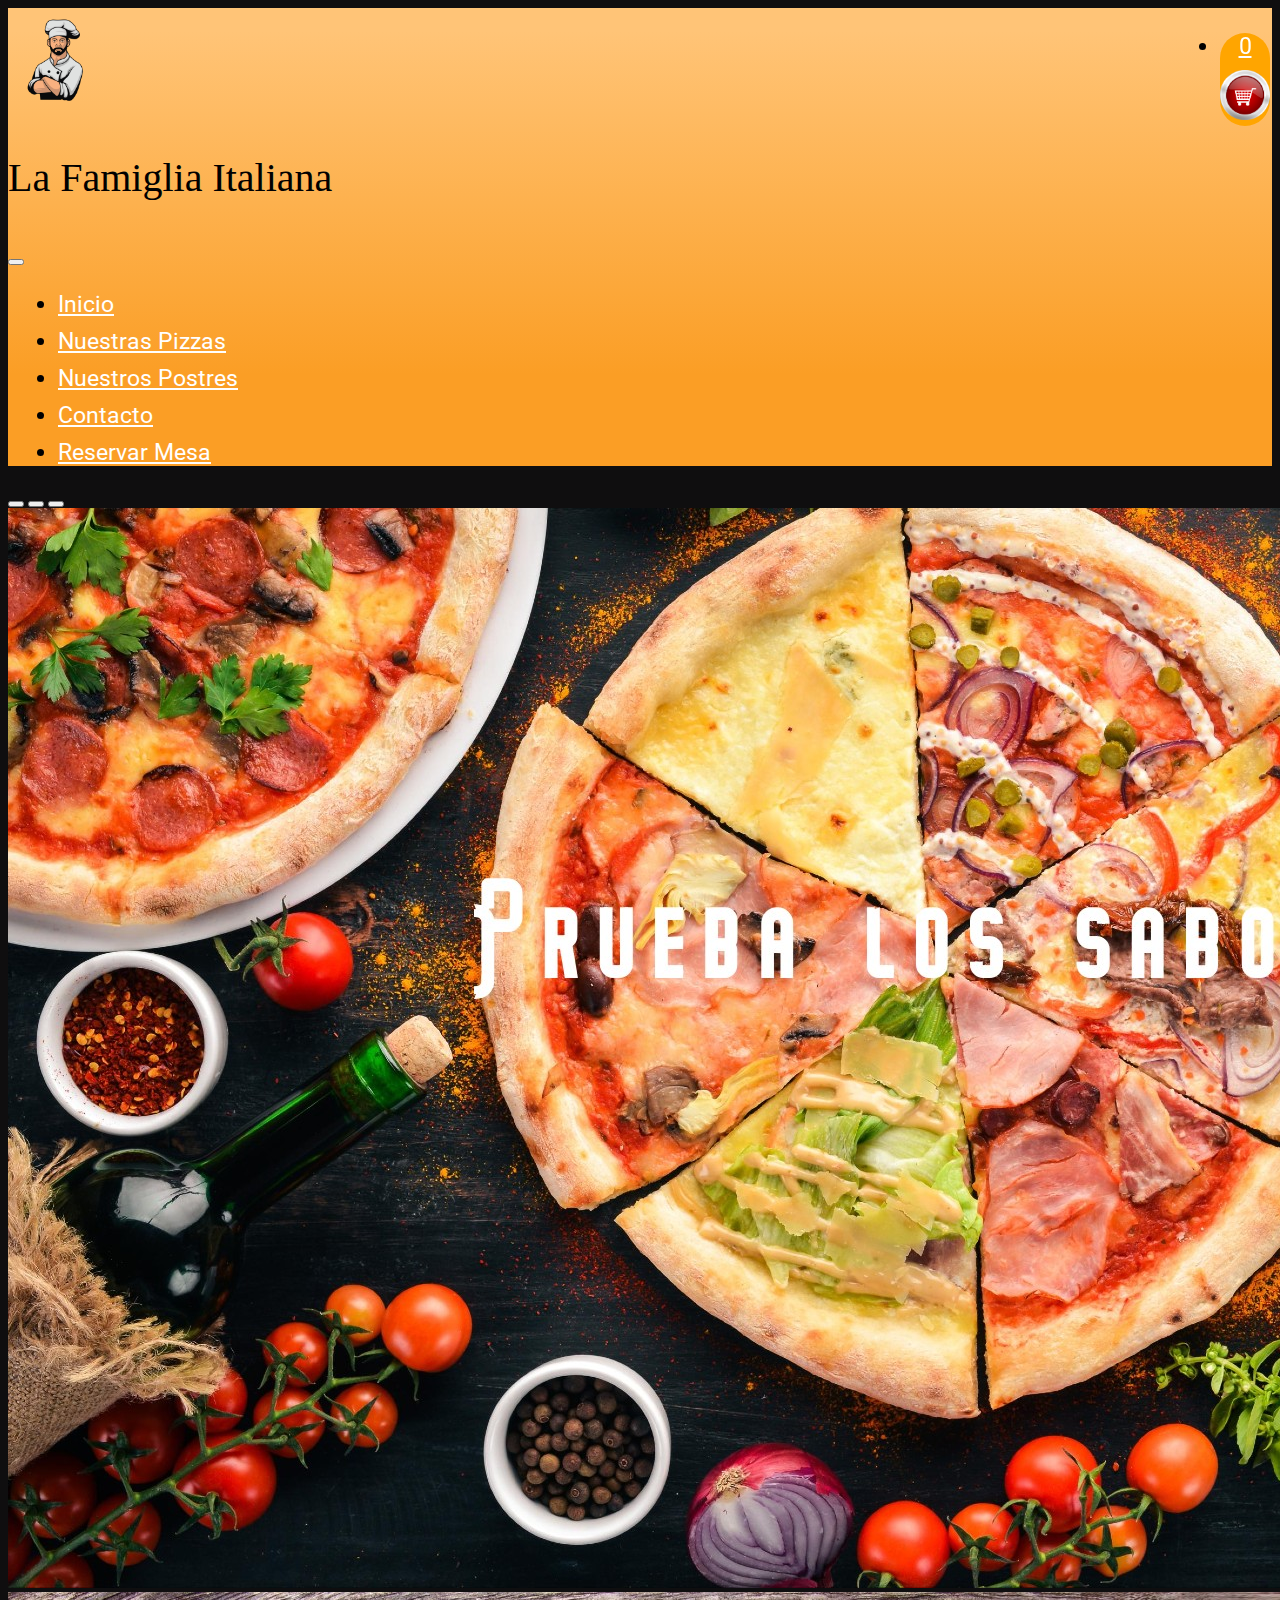
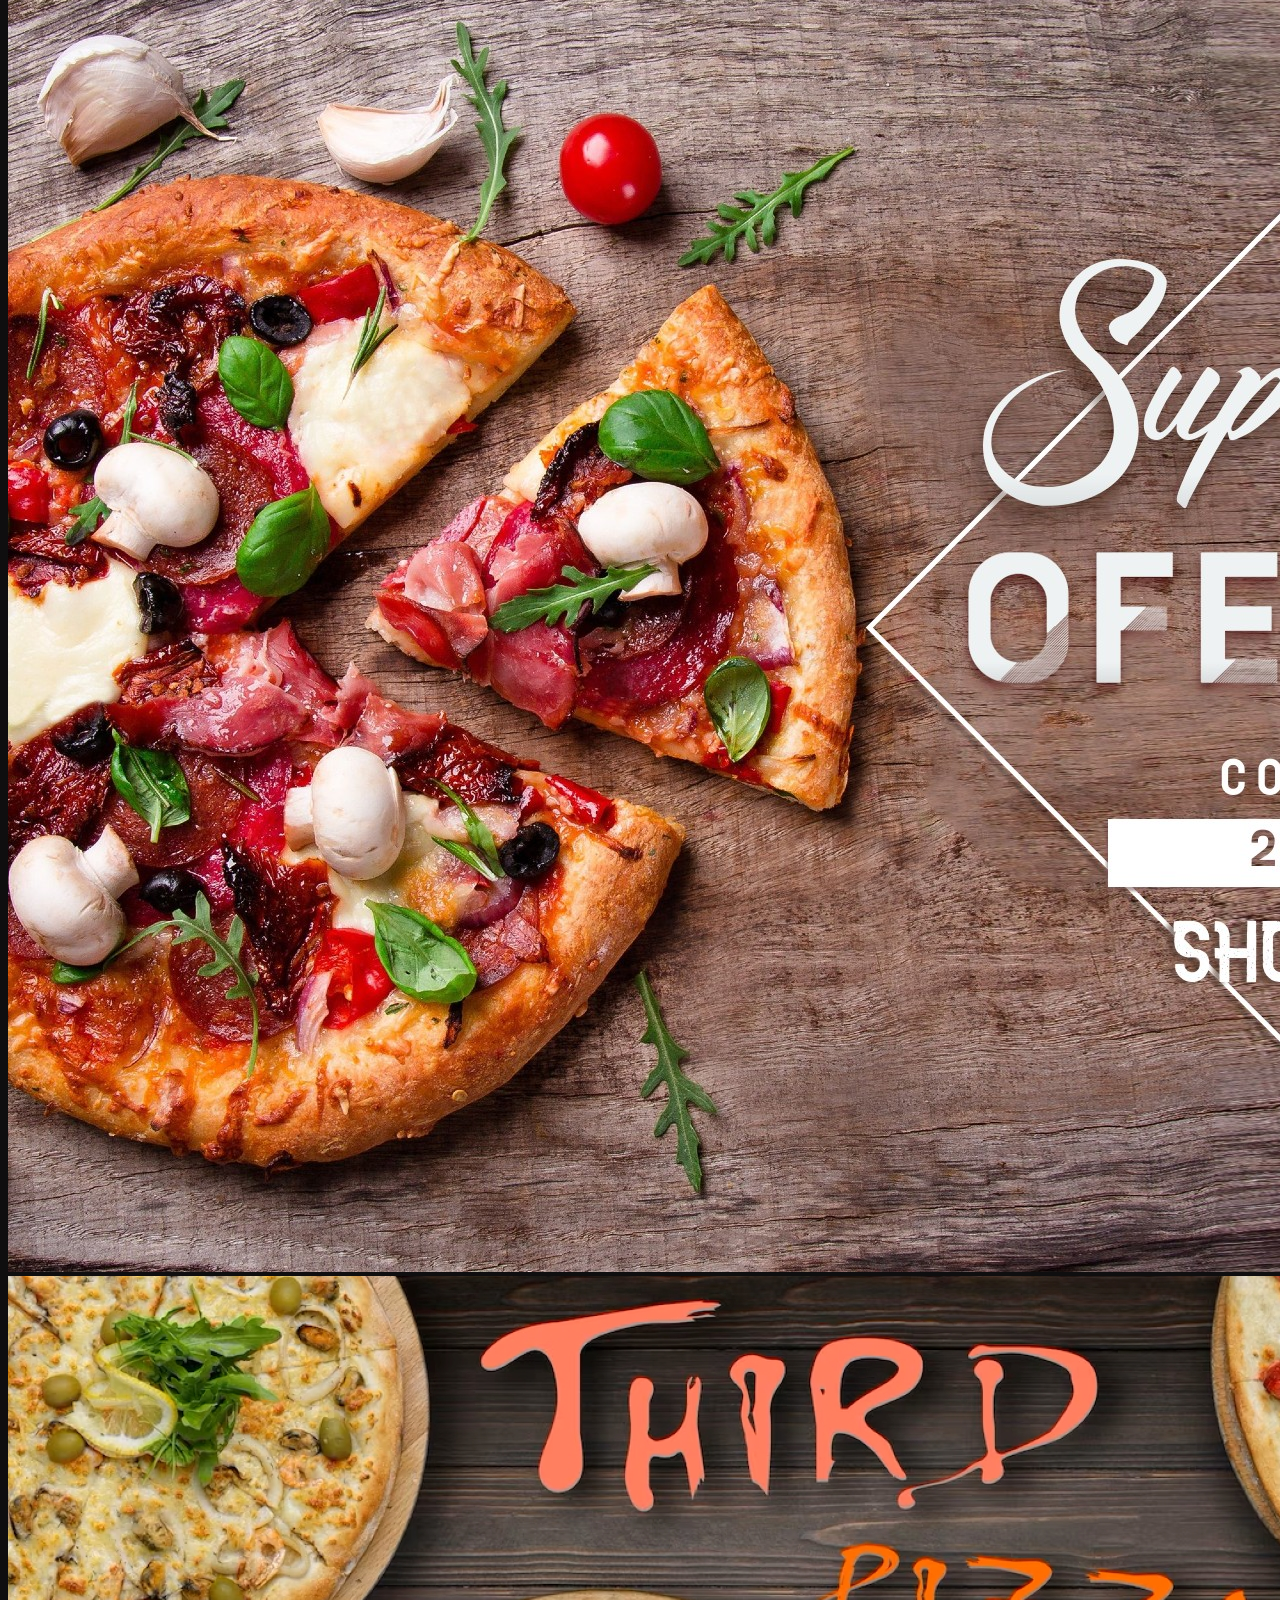
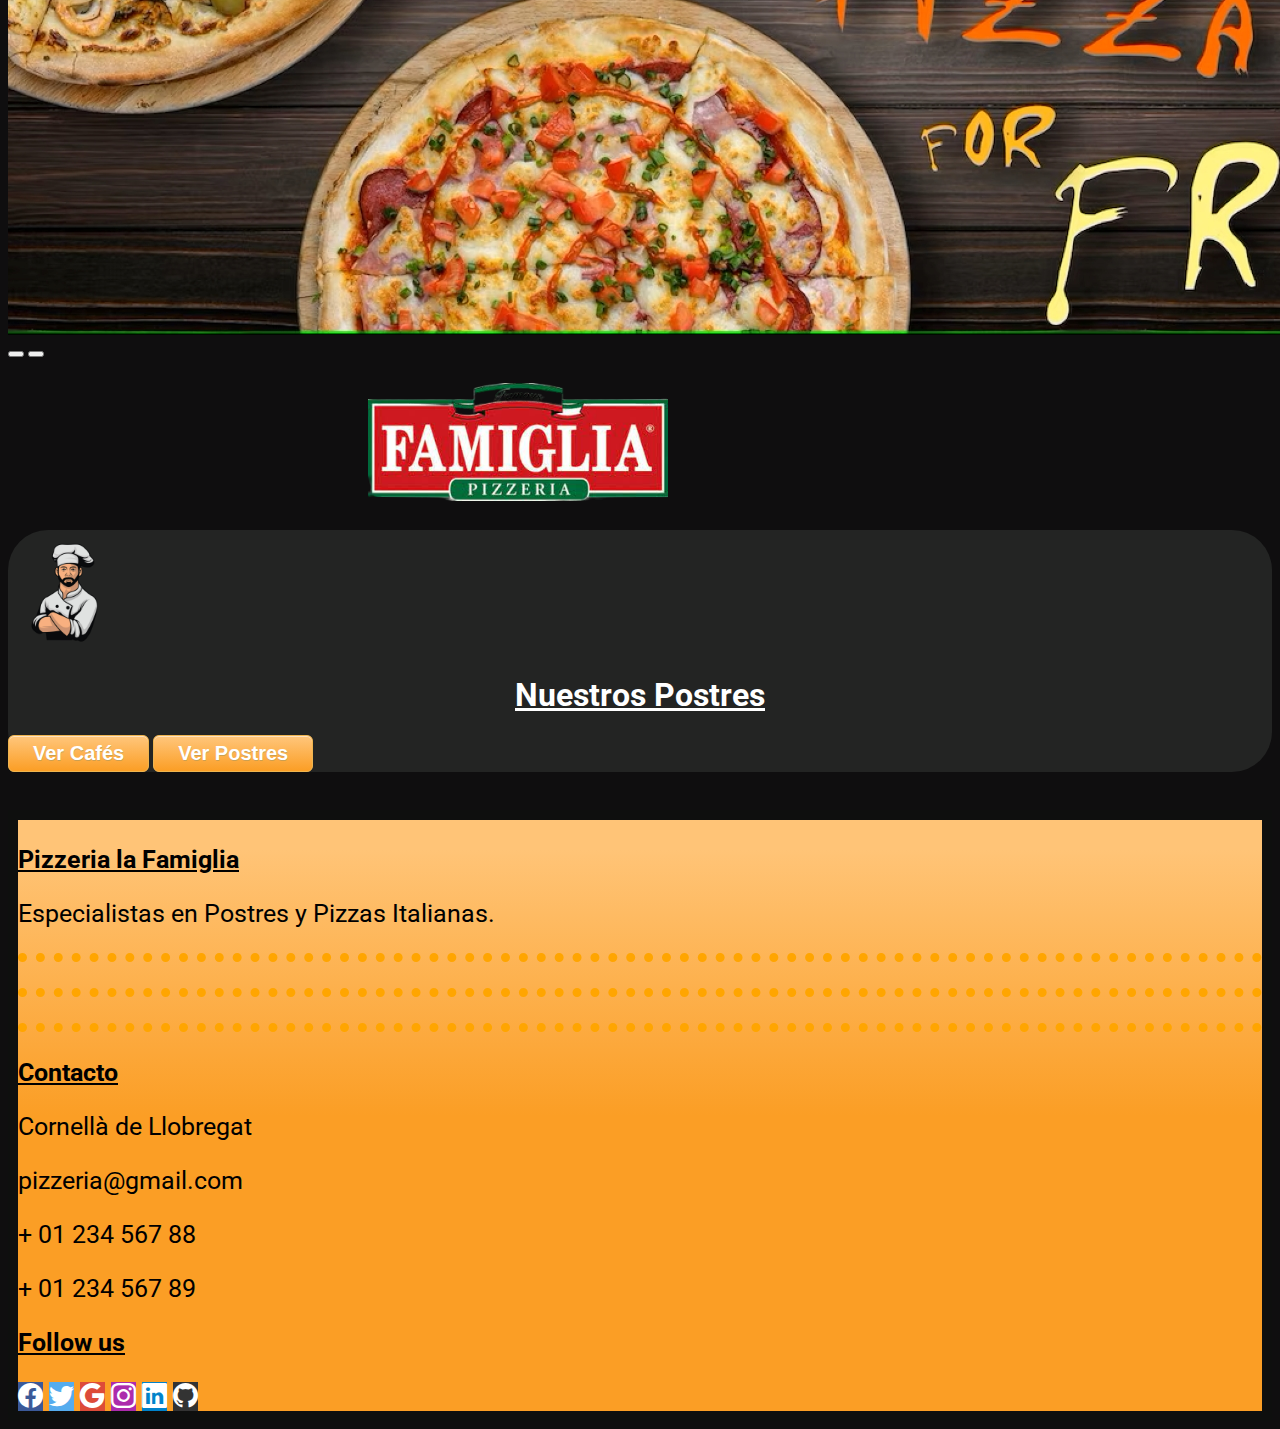
<file: Proyecto_Pizzeria_12042023/Proyecto_Pizzeria/Proyecto Spring definitivo/Proyecto Spring definitivo/index.html>
<!doctype html>
<html lang="en">

<head>
  <title>Pizzeria | La Famiglia Italiana</title>
  <!-- Required meta tags -->
  <meta charset="utf-8">
  <meta name="viewport" content="width=device-width, initial-scale=1, shrink-to-fit=no">
  <meta name="description" content="Familia Italiana es una auténtica pizzería italiana ubicada en Cornellà, España. Ven y prueba nuestras deliciosas pizzas y postres, mientras disfrutas de un clásico capuccino en un ambiente acogedor que te transportará directo a Italia.">
  <!-- Bootstrap CSS v5.2.1 -->
  <link href="https://cdn.jsdelivr.net/npm/bootstrap@5.2.1/dist/css/bootstrap.min.css" rel="stylesheet"
    integrity="sha384-iYQeCzEYFbKjA/T2uDLTpkwGzCiq6soy8tYaI1GyVh/UjpbCx/TYkiZhlZB6+fzT" crossorigin="anonymous">
  <link href="css/index.css" rel="stylesheet">
  <!--favicon-->
  <link rel="icon" type="image/x-icon" href="images/famiglia.png">
  <!--Link icons-->
  <link rel="stylesheet" href="https://cdn.jsdelivr.net/npm/bootstrap-icons@1.10.3/font/bootstrap-icons.css">
  <link rel="preconnect" href="https://fonts.googleapis.com">
  <link rel="preconnect" href="https://fonts.gstatic.com" crossorigin>
  <link href="https://fonts.googleapis.com/css2?family=Roboto:wght@500&display=swap" rel="stylesheet">
</head>

<body>
  <header>

    <!-- Navbar con nuestras secciones -->
    <div class="container-fluid">
      <div class="row">
    <nav id="navegador" class="navbar navbar-expand-lg  navbar-scroll">

        <div class="d-flex justify-content-start align-items-center">
          <img id="cocinero1" src="images/cocinero.png" alt="">
          <p class="logotipotexto">La Famiglia Italiana
          </p>
        </div>
        <button class="navbar-toggler" type="button" data-toggle="collapse" data-target="#navbarSupportedContent"
        aria-controls="navbarSupportedContent" aria-expanded="false" aria-label="Toggle navigation">
        <span class="navbar-toggler-icon"></span>
      </button>
      <div class="navbar-collapse collapse justify-content-center" id="navbarSupportedContent">
          <ul class="navbar-nav">
            <li class="nav-item">
              <a class="nav-link" aria-current="page" href="#!">Inicio</a>
            </li>
            <li class="nav-item">
              <a class="nav-link" href="#prueba">Nuestras Pizzas</a>
            </li>
            <li class="nav-item">
              <a class="nav-link" href="#enlacepostres">Nuestros Postres</a>
            </li>
            <li class="nav-item">
              <a class="nav-link" href="#contacto">Contacto</a>
            </li>
            <li class="nav-item">
              <a class="nav-link" href="reservamesas.html" Target=_blank>Reservar Mesa</a>
            </li>
            <li class="nav-item" id="derecha">
              <a class="nav-link" href="carrito.html">
                <div id="numero">
                  <p id="incremento">0</p>
                  <img src="images/cart.png" alt="Carrito" width="50" height="50">
                </div>
              </a>
            </li>
          </ul>
        </div>
      </div>
      </div>
    </nav>
  </header>
  <!-- Seccion del Carrusel -->

  <section>
    <div id="demo" class="carousel slide" data-bs-ride="carousel">
  
      <!-- Botones del Carrusel -->
      <div class="carousel-indicators">
        <button type="button" data-bs-target="#demo" data-bs-slide-to="0" class="active" aria-label="Ir a la Portada de la Pizzeria"></button>
        <button type="button" data-bs-target="#demo" data-bs-slide-to="1" aria-label="Ir a la Oferta 25% de Descuento"></button>
        <button type="button" data-bs-target="#demo" data-bs-slide-to="2" aria-label="Visualizar nuestra oferta gratuita"></button>
      </div>
  
      <!-- Carrusel con Elementos -->
      <div class="carousel-inner">
        <div class="carousel-item active" data-bs-interval="4000">
          <img src="images/portadadefinitiva.jpg" alt="Prueba nuestros sabores de Pizzas" class="d-block w-100">
        </div>
  
        <div class="carousel-item" data-bs-interval="4000">
          <img src="images/portada1.jpg" alt="Nuestra oferta del dia" class="d-block w-100">
        </div>
        <div class="carousel-item" data-bs-interval="2000">
          <img src="images/pizzapromocion.jpg" alt="Tercera pizza gratis" class="d-block w-100">
        </div>
      </div>
  
      <!-- Flechas de Navegación -->
      <button class="carousel-control-prev" type="button" data-bs-target="#demo" data-bs-slide="prev" aria-label="Carrusel anterior">
        <span class="carousel-control-prev-icon"></span>
      </button>
      <button class="carousel-control-next" type="button" data-bs-target="#demo" data-bs-slide="next" aria-label="Carrusel siguiente">
        <span class="carousel-control-next-icon"></span>
      </button>
      
    </div>
  </section>
  
  </header>
  </div>

  <section>
    <!-- Seccion Logotipo -->
    <div class="container text-center">
      <div id="divicon">
        
        <img id="icon2" src="images/oferta50.gif" alt="">
        <img id="icon1" src="images/famiglia.png" alt="">
        <img id="icon3" src="images/oferta50.gif" alt="">
        
        
      </div>
      <!-- Seccion de Pizzas -->
      <div id="carta" class="container cajaroja text-center align-items-center">

        <div id="prueba" class="row align-items-center">


        </div>
      </div>






      <!--
  <h1 class="blancocenter" style="text-decoration:underline;" id="carta">Nuestras Pizzas</h1>
  <div class="container-fluid p-8 align-items-center text-center">

    <div class="row align-items-center" id="prueba">

</div>
-->

  </section>
  <!-- Seccion de Postres -->

  <section>

    <div class="container cajaroja text-center">
      <img src="images/cocinero.png" alt="" width="120" height="120">
      <h1 id="enlacepostres" class="blancocenter" id="tituloquecambia" style="text-decoration:underline;">Nuestros Postres</h1>


      <div class="container">
        <div id="nombrepostres">
    
        </div>
        <div id="cafes" style="display: none;">
          <!-- Contenido de "cafes" -->
        </div>
      </div>
      <button class="btnpostres" onclick="mostrarcafes()">Ver Cafés</button>
      <button class="btnpostres" onclick="mostrarpostres()">Ver Postres</button>
    </div>
    </div>

    <!-- 

-->




  </section>

  <br>

  <script src="js/index.js"></script>
  <script src="js/nav.js"></script>
  <script src="https://cdnjs.cloudflare.com/ajax/libs/bootstrap/5.1.3/js/bootstrap.min.js"></script>
  <script>
    window.addEventListener('DOMContentLoaded', function() {
      var navbarToggler = document.querySelector('.navbar-toggler');
      var navbarCollapse = document.querySelector('.navbar-collapse');
      var navbar = document.querySelector('.navbar-nav');
  
      navbarToggler.addEventListener('click', function() {
          if (navbarCollapse.style.display === 'block') {
              navbarCollapse.style.display = 'none';
              navbar.classList.remove('mostrar');
          } else {
              navbarCollapse.style.display = 'block';
              navbar.classList.add('mostrar');
          }
      });
  });
  </script>
</body>
<br>
<footer id="footer1" class="text-center text-lg-start text-white">
  <!-- Grid container -->
  <div class=" container p-4 pb-0">
    <!-- Section: Links -->
    <section class="">
      <!--Grid row-->
      <div class="row">
        <!-- Grid column -->
        <div class="col-md-3 col-lg-3 col-xl-3 mx-auto mt-3">
          <p class="text-uppercase mb-4 font-weight-bold formatofooter">
            Pizzeria la Famiglia
          </p>
          <p>
            Especialistas en Postres y Pizzas Italianas.
          </p>
        </div>
        <!-- Grid column -->

        <hr class="w-100 clearfix d-md-none" />

        <!-- Grid column -->
        <div class="col-md-2 col-lg-2 col-xl-2 mx-auto mt-3">

        </div>
        <!-- Grid column -->

        <hr class="w-100 clearfix d-md-none" />

        <!-- Grid column -->
        <hr class="w-100 clearfix d-md-none" />

        <!-- Grid column -->
        <div class="col-md-4 col-lg-3 col-xl-3 mx-auto mt-3">
          <p id="contacto" class="text-uppercase mb-4 font-weight-bold formatofooter">Contacto</p>
          <p><i class="fas fa-home mr-3"></i>Cornellà de Llobregat</p>
          <p><i class="fas fa-envelope mr-3"></i> pizzeria@gmail.com</p>
          <p><i class="fas fa-phone mr-3"></i> + 01 234 567 88</p>
          <p><i class="fas fa-print mr-3"></i> + 01 234 567 89</p>
        </div>
        <!-- Grid column -->

        <!-- Grid column -->
        <div class="col-md-3 col-lg-2 col-xl-2 mx-auto mt-3">
          <p class="text-uppercase mb-4 font-weight-bold formatofooter">Follow us</p>

          <!-- Facebook -->
          <a  title="Siguenos en Facebook" class="btn btn-primary btn-floating m-1" style="background-color: #3b5998" href="#!" role="button"><i
              class="bi bi-facebook"></i></a>

          <!-- Twitter -->
          <a title="Siguenos en Twitter" class="btn btn-primary btn-floating m-1" style="background-color: #55acee" href="#!" role="button"><i
              class="bi bi-twitter"></i></a>

          <!-- Google -->
          <a title="Siguenos en Google" class="btn btn-primary btn-floating m-1" style="background-color: #dd4b39" href="#!" role="button"><i
              class="bi bi-google"></i></a>

          <!-- Instagram -->
          <a title="Siguenos en Instagram" class="btn btn-primary btn-floating m-1" style="background-color: #ac2bac" href="#!" role="button"><i
              class="bi bi-instagram"></i></a>

          <!-- Linkedin -->
          <a  title="Trabaja con Nosotros" class="btn btn-primary btn-floating m-1" style="background-color: #0082ca" href="#!" role="button"><i
              class="bi bi-linkedin"></i></a>
          <!-- Github -->
          <a title="Siguenos en GitHub" class="btn btn-primary btn-floating m-1" style="background-color: #333333" href="#!" role="button"><i
              class="bi bi-github"></i></a>
        </div>
      </div>
      <!--Grid row-->
    </section>
    <!-- Section: Links -->
  </div>
  <!-- Grid container -->

  <!-- Copyright -->
  <div class="text-center p-3" style="background-color: rgba(0, 0, 0, 0.2)">

  </div>

</footer>

<!-- Footer -->
</div>
<!-- End of .container -->

</html>

<!-- 
 Hemos mejorado el SEO CON ESTA URL!!: https://www.dashword.com/meta-description-generator
   
-->
</file>
<file: Proyecto_Pizzeria_12042023/Proyecto_Pizzeria/Proyecto Spring definitivo/Proyecto Spring definitivo/css/index.css>
* {
  font-family: "Roboto", sans-serif;
}

nav {
  font-size: 23px;
}


.logotipotexto {
  font-family: "Instagram";
  font-size: 40px;
}

body {
  background-color: rgb(15, 14, 15);

  /* ajustar el tamaño de la navbar al hacerla fija */
}

/* El Navbarbrand */
.navbar-brand {
  letter-spacing: 3px;
  font-size: 2rem;
  font-weight: 500;
}

.navbar-scroll .navbar-brand,
.navbar-scroll .nav-link,
.navbar-scroll .fa-bars {
  color: #fff;
}

.navbar-scroll {
  box-shadow: none;
}

.navbar-scrolled {
  box-shadow: 0 10px 20px 0 rgba(47, 46, 46, 0.05);
}

.navbar-scrolled .navbar-brand,
.navbar-scrolled .nav-link,
.navbar-scrolled .fa-bars {
  color: #4f4f4f;
}

.navbar-scrolled {
  background-color: #fff;
}

#nombrepostres {
  text-align: center;
  background-color: lightgray;
  margin: auto;
  border-radius: 20px;
}

.listadopostres {
  color: black;
  font-size: 40px;
}

.listadopostrescursiva {
  color: black;
  font-size: 30px;
text-decoration:underline;
}

hr {
  display: block;
  height: 1px;
  border: 0;
  border-top: 9px dotted orange;
  margin: 1em 0;
  padding: 0;
}

.cajaroja {
  background-color: #232423;
  border-radius: 40px;
}

.imagenpostres {
  width: 300px;
  height: 250px;
  border-radius: 20px;
}

.blancocenter {
  color: white;
  text-align: center;
}

#cafes {
  text-align: center;
  background-color: lightgray;
  margin: auto;
  border-radius: 20px;
}

.card {
  margin: 15px !important;
  background-color: #0e0f0e;
  width: 400px !important;
  color: white;
  border-radius: 30px;
  /* Tranforma la carta con animacion en 0.3 segundos */
  transition: transform 0.3s ease-in-out;
  padding: 0px !important;
}

.card:hover {
  /* El 1.1 es un 10% del tamaño que augmenta */
  transform: scale(1.1);

  box-shadow: 0px 0px 10px 0px rgba(255, 255, 255, 0.5);
  font-size: 25px;
}

.ovalado {
  border-radius: 30%;
  opacity: 0, 4;
}

.semi-transparent-button {
  display: block;
  box-sizing: border-box;
  margin: 0 auto;
  padding: 8px;
  width: 80%;
  max-width: 200px;
  background: #fff;
  border-radius: 9px;
}

ul li {
  margin: 10px;
}

.card-img-top {
  height: 400px;
  border-radius: 30px;
  width: 100%;
}

#demo {
  width: 100%; /* ajustar el carrusel al ancho completo */
}

.nav-fixed {
  width: 100px;
  height: 100px;
  position: fixed;
  bottom: 20px;
  left: 20px;
  z-index: 9999;
}
#derecha {
  position: fixed;
  top: 0;
  right: 0;
  z-index: 9999;
}

#numero {
  text-align: center;
  border-radius: 50px;
  background: orange;
}

#incremento {
  margin-bottom: 10px;
}

/* Clases de boton añadir pizzas */
.botoncafes,
.botonpostres,
.añadirpizzas,
.btnpostres {
  box-shadow: inset 0px 1px 0px 0px #fce2c1;
  background: linear-gradient(to bottom, #ffc477 5%, #fb9e25 100%);
  background-color: #ffc477;
  border-radius: 6px;
  border: 1px solid #eeb44f;
  display: inline-block;
  cursor: pointer;
  color: #ffffff;
  font-family: Arial;
  font-size: 20px;
  font-weight: bold;
  padding: 6px 24px;
  text-decoration: none;
  text-shadow: 0px 1px 0px #cc9f52;
}
.botoncafes:hover,
.botonpostres:hover,
.añadirpizzas:hover,
.btnpostres:hover {
  background: linear-gradient(to bottom, #fb9e25 5%, #ffc477 100%);
  background-color: #fb9e25;
}
.botoncafes:active,
.botonpostres:active,
.añadirpizzas:active,
.btnpostres:active {
  position: relative;
  top: 1px;
}

#footer1 {
  background: linear-gradient(to bottom, #ffc477 5%, #fb9e25 50%);
  animation: alternate;
  border: solid 10px;
  border-radius: 6;
  border-color: #0e0f0e;
  font-size: 25px;
}

.formatofooter {
  font-size: 25px;
  text-decoration: underline;
  color: black;
  font-weight: bold;
}

.container-fluid {
  background: linear-gradient(to bottom, #ffc477 5%, #fb9e25 80%);
}

#prueba {
  background-color: #0e0f0e;
}

#cocinero1 {
  width: 100px;
}

#cocinero2 {
  width: 100px;
}

li:hover {
  text-decoration: underline;
  color: white;
}

a {
  color: white;
}

a:hover {
  color: purple;
}

#mesas {
  border-radius: 20px;
}

.blanco {
  color: white;
}

#icon1 {
  width: 300px !important;
  margin-bottom: 25px;
  margin-top: 25px;
}

#icon2 {
  width: 300px;
  float: left;
  margin-top: 50px;
  margin-left: 60px;
}

#icon3 {
  width: 300px;
  float: right !important;
  margin-top: 50px;
  margin-right: 60px;
}

/* ================================================================= /*
/* =                    MEDIA QUERYS                               = /*
/* ================================================================= */
@media (max-width: 991px) {
  .navbar-nav {
    display:none;
  }

  .navbar-nav.mostrar {
    display:block;
  }
}

/* Estilos para dispositivos móviles */
@media (max-width: 767px) {
  #carta {
    max-width: 100%;
  }
  
  /* Ocultamos el icono de publicidad */
  #icon3 {
    display:none;
  }
  /* Flexbox para mostrar las cartas en una sola columna */
  #carta > .card {
    display: flex;
    flex-direction: column;

  }
  #derecha {
    position: fixed;
    margin-top:300px;

  }
}

@media (min-width: 768px) and (max-width: 1199px) {
  #carta {
    display: flex;
    flex-wrap: wrap;
    justify-content: center;
  }
  #icon3 {
    display:none;
  }
  #divicon {
    display: flex;
    flex-wrap: wrap;
  }
  
  #icon1 {
    
    order: 1;
    width: 100%;
    margin-bottom: 10px;
    margin-left:80px;
  }
  

  
  #icon3 {
    order: 3;
    width: 100%;
  }

}

@media (max-width: 797px) {
  #divicon {
    display: flex;
    flex-direction: column;
    align-items: center;
  }
  #icon2 {
    order: 1;
  }
  #icon1 {
    order: 2;
  }
  #icon3 {
    order: 3;
  }
  #derecha {
    position: fixed;
    margin-top:300px;

  }
}
</file>
